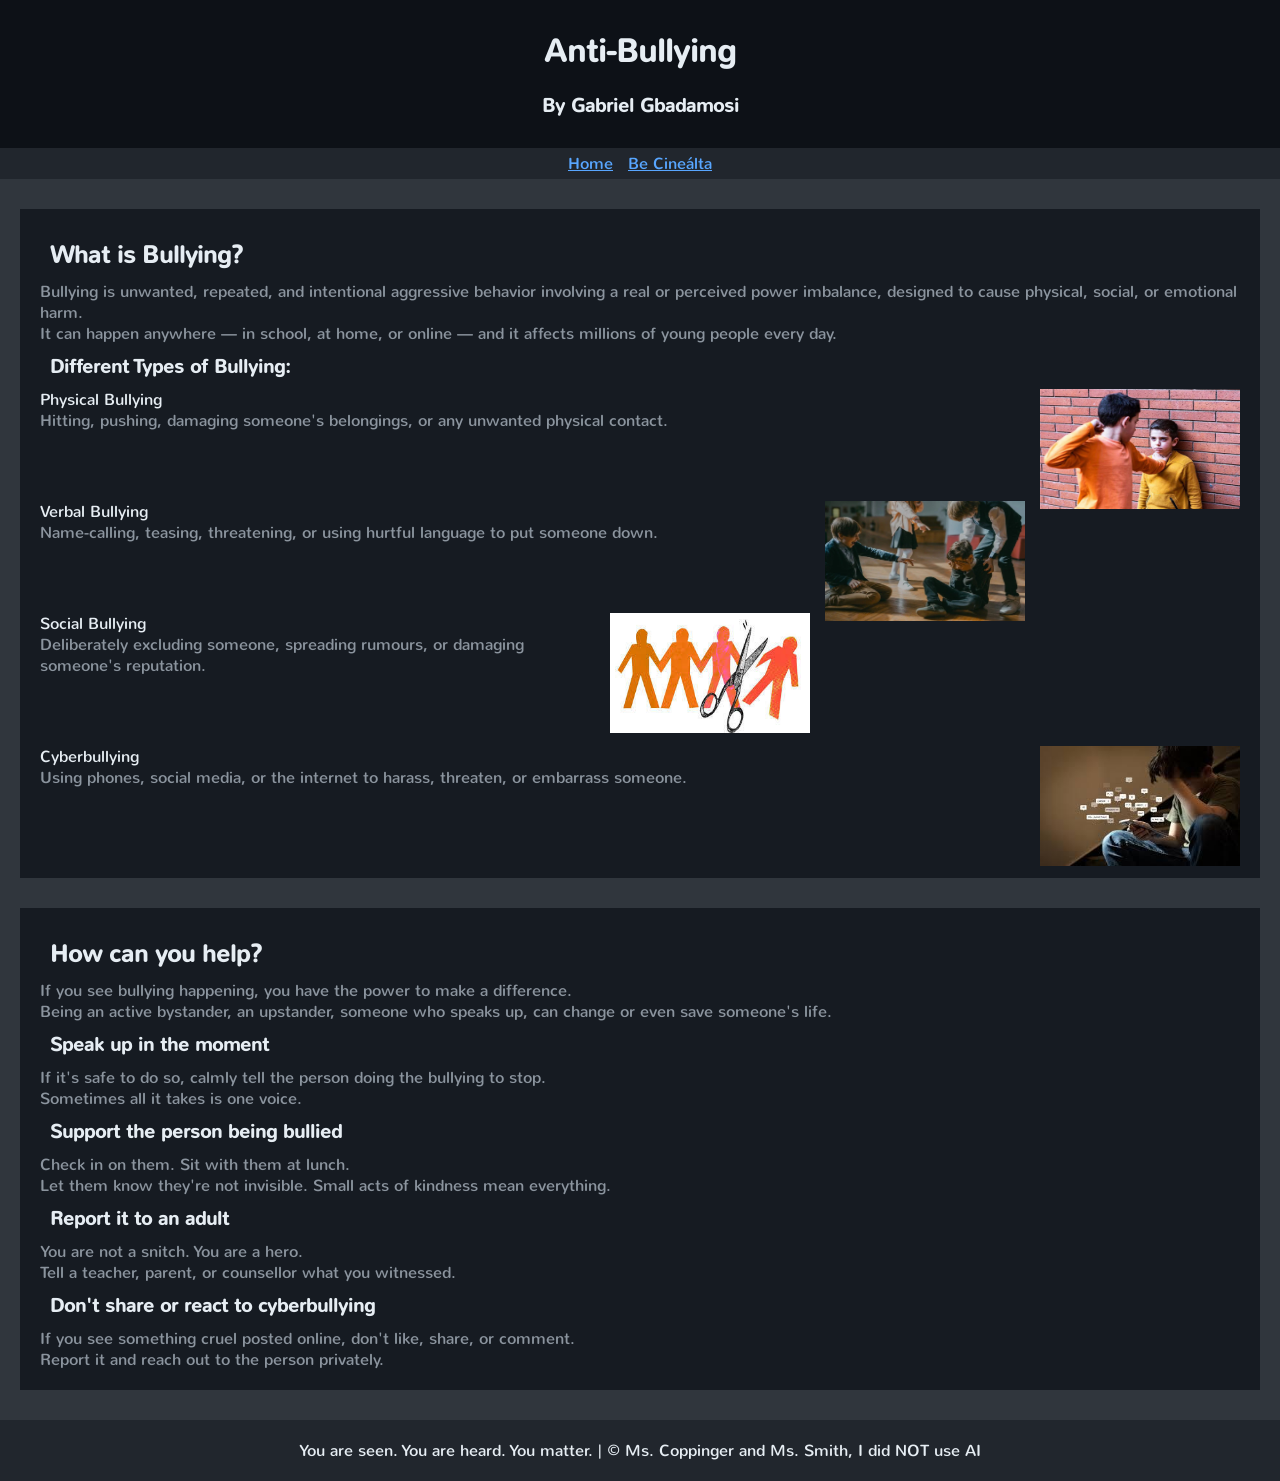
<file: index.html>
<!DOCTYPE html>
<head>
    <link href="favicon.ico" rel="icon" type="image/x-icon">
    <link href="themakeup.css" rel="stylesheet">
    
</head>
<body>
    <header>
        <h1>Anti-Bullying</h1>
        <h3>By Gabriel Gbadamosi</h3>
    </header>
    <nav>
        <a href="index.html">Home</a>
        <a href="bekind.html">Be Cineálta</a>
    </nav>
    <div class="container">
        <section>
            <h1>What is Bullying?</h1>
            <p>
                Bullying is unwanted, repeated, and intentional aggressive behavior involving a real or perceived power imbalance, designed to cause physical, social, or emotional harm.<br>
                It can happen anywhere — in school, at home, or online — and it affects millions of young people every day.
            </p>
            <h3>Different Types of Bullying:</h3>
            <dl>
                <img src="a_kid_being_physically_bullied_900x.jpg" width="100px" height="100px">
                <dt>Physical Bullying</dt>
                <dd>
                    Hitting, pushing, damaging someone's belongings, or any unwanted physical contact.
                </dd>
                <img src="pexels-mikhail-nilov-7929446.jpg">
                <dt>Verbal Bullying</dt>
                <dd>
                    Name-calling, teasing, threatening, or using hurtful language to put someone down.
                </dd>
                <img src="download.jpg">
                <dt>Social Bullying</dt>
                <dd>
                    Deliberately excluding someone, spreading rumours, or damaging someone's reputation.
                </dd>
                <img src="download (1).jpg">
                <dt>Cyberbullying</dt>
                <dd>
                    Using phones, social media, or the internet to harass, threaten, or embarrass someone.
                </dd>
            </dl>
        </section>
        <section>
            <h2>How can you help?</h2>
            <p>
            If you see bullying happening, you have the power to make a difference.<br>
             Being an active bystander, an upstander, someone who speaks up, can change or even save someone's life.
            </p>
            <h3>
                Speak up in the moment
            </h3>
            <p>
                If it's safe to do so, calmly tell the person doing the bullying to stop.<br>
                 Sometimes all it takes is one voice.
            </p>
            <h3>
                Support the person being bullied
            </h3>
            <p>
                Check in on them. Sit with them at lunch.<br>
                 Let them know they're not invisible. Small acts of kindness mean everything.
            </p>
            <h3>
                Report it to an adult
            </h3>
            <p>
                You are not a snitch. You are a hero.<br>
                 Tell a teacher, parent, or counsellor what you witnessed.
            </p>
            <h3>
                Don't share or react to cyberbullying
            </h3>
            <p>
                If you see something cruel posted online, don't like, share, or comment.<br>
                 Report it and reach out to the person privately.
            </p>
        </section>
    </div>
    <footer>
      You are seen. You are heard. You matter.  |  © Ms. Coppinger and Ms. Smith, I did NOT use AI 
    </footer>
</body>
</file>
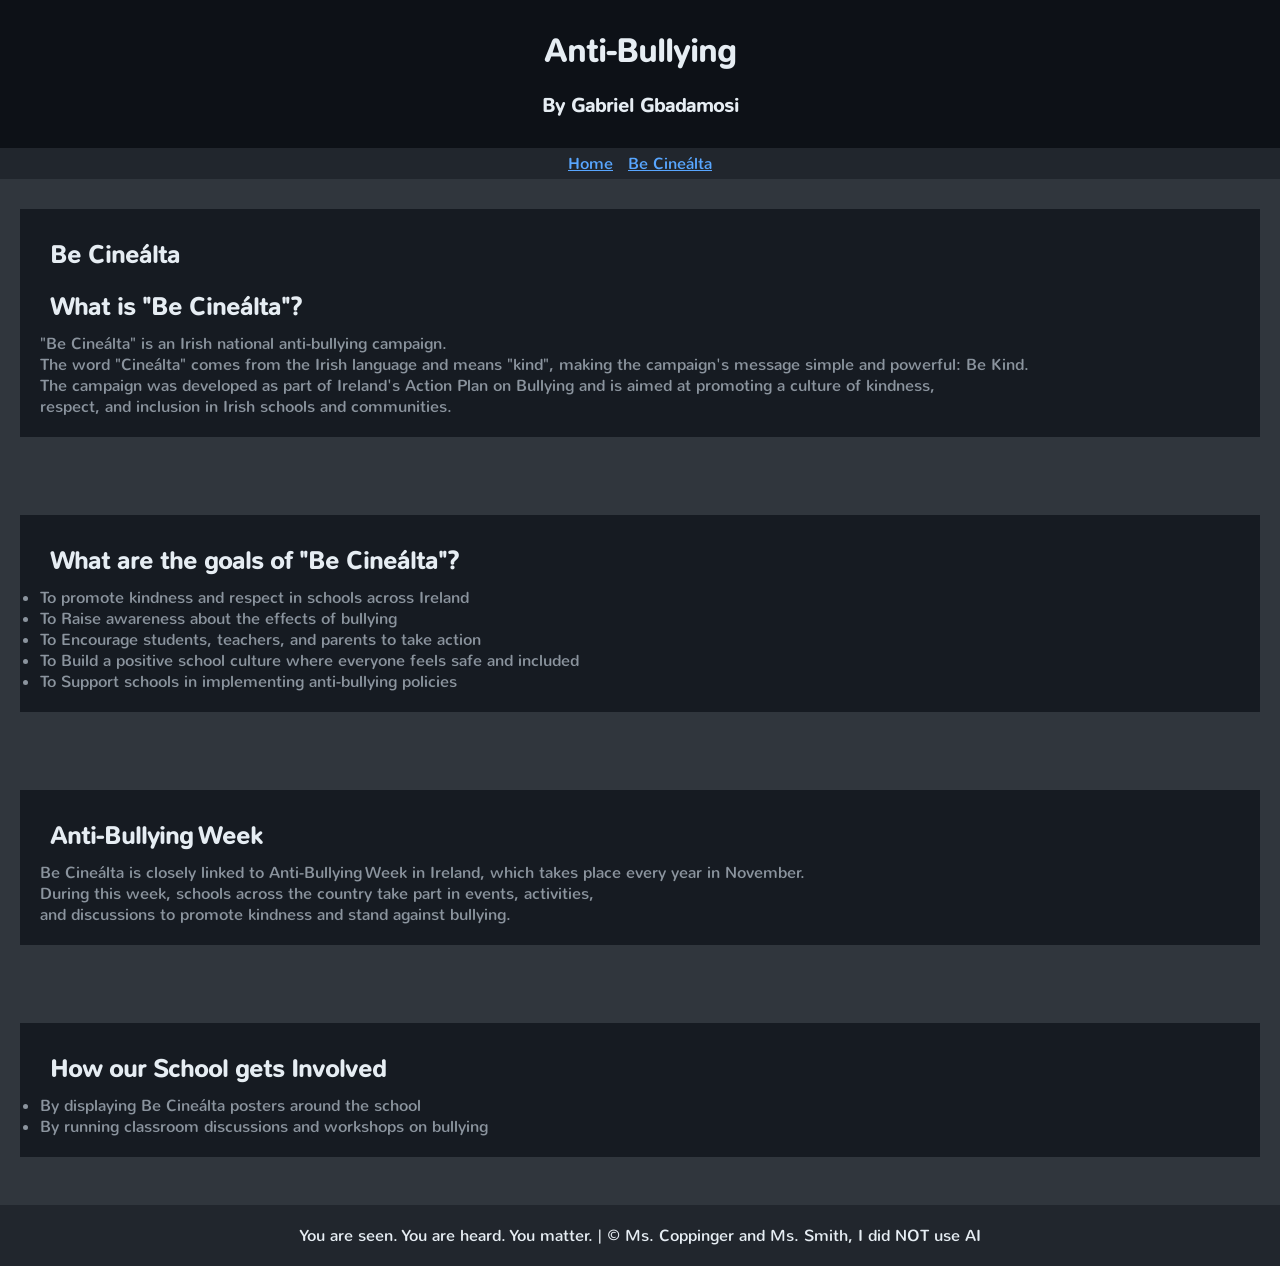
<file: bekind.html>
<!DOCTYPE html>
<head>
    <link href="favicon.ico" rel="icon" type="image/x-icon">
    <link href="themakeup.css" rel="stylesheet">
    
</head>
<body>
    <header>
        <h1>Anti-Bullying</h1>
        <h3>By Gabriel Gbadamosi</h3>
    </header>
    <nav>
        <a href="index.html">Home</a>
        <a href="bekind.html">Be Cineálta</a>
    </nav>
    <div class="container">
        <section>
            <h1>Be Cineálta</h1>
            <h2>What is "Be Cineálta"?</h2>
            <p>"Be Cineálta" is an Irish national anti-bullying campaign.<br>
                The word "Cineálta" comes from the Irish language and means "kind",
                 making the campaign's message simple and powerful: Be Kind.
            </p>
            <p>The campaign was developed as part of Ireland's Action Plan on Bullying
                 and is aimed at promoting a culture of kindness,<br>
                  respect, and inclusion in Irish schools and communities.</p>
        </section><br>
        <section>
            <h2>What are the goals of "Be Cineálta"?</h2>
            <ul>
                <li>To promote kindness and respect in schools across Ireland</li>
                <li>To Raise awareness about the effects of bullying</li>
                <li>To Encourage students, teachers, and parents to take action</li>
                <li>To Build a positive school culture where everyone feels safe and included</li>
                <li>To Support schools in implementing anti-bullying policies</li>
            </ul>
        </section><br>
        <section>
            <h2>Anti-Bullying Week</h2>
            <p>Be Cineálta is closely linked to Anti-Bullying Week in Ireland, which takes place every year in November.<br> During this week, schools across the country take part in events, activities,<br> and discussions to promote kindness and stand against bullying.</p>
        </section><br>
        <section>
            <h2>How our School gets Involved</h2>
            <ul>
                <li>By displaying Be Cineálta posters around the school</li>
                <li>By running classroom discussions and workshops on bullying</li>
            </ul>
        </section><br>
    </div>
    <footer>
      You are seen. You are heard. You matter.  |  © Ms. Coppinger and Ms. Smith, I did NOT use AI 
    </footer>
</body>
</file>
<file: themakeup.css>
/*The Font*/
@font-face {
    font-family: Nunito;
    src: url(nunito-regular.woff);
}
/*The Not Font*/
*{
    box-sizing: border-box;
    margin: 0;
    padding:0;
}

header{
    background-color: #0D1117;
    color: #E6EDF3;
    text-align: center;
    font-family: 'Nunito';
    padding: 20px;

}

nav{
    background-color: #21262D;
    text-align: center;
    font-family: 'Nunito';
    padding: 5px;
}

body{
    background-color: #30363D;
    
}

section{
    background-color: #161B22;
    color:#8B949E;
    font-family: 'Nunito';
    padding: 20px;
    margin-top: 30px;
    margin-bottom: 30px;
    margin-left: 20px;
    margin-right: 20px;

}
a{
    color: #58A6FF;
    padding:5px;
}

h1{
    color: #E6EDF3;
    padding: 10px;
}

h2{
    color: #E6EDF3;
    padding: 10px;
}
h3{
    color: #E6EDF3;
    padding: 10px;
}
dt{
    color: #E6EDF3;
}
dd{
    padding-bottom: 70px;
}
img{
    float: right;
    margin-left: 15px;
    width: 200px;
    height: 120px;  
}
footer{
    font-family: 'Nunito';
    background-color: #21262D;
    color: #E6EDF3;
    padding: 20px;
    text-align: center;
}
</file>
